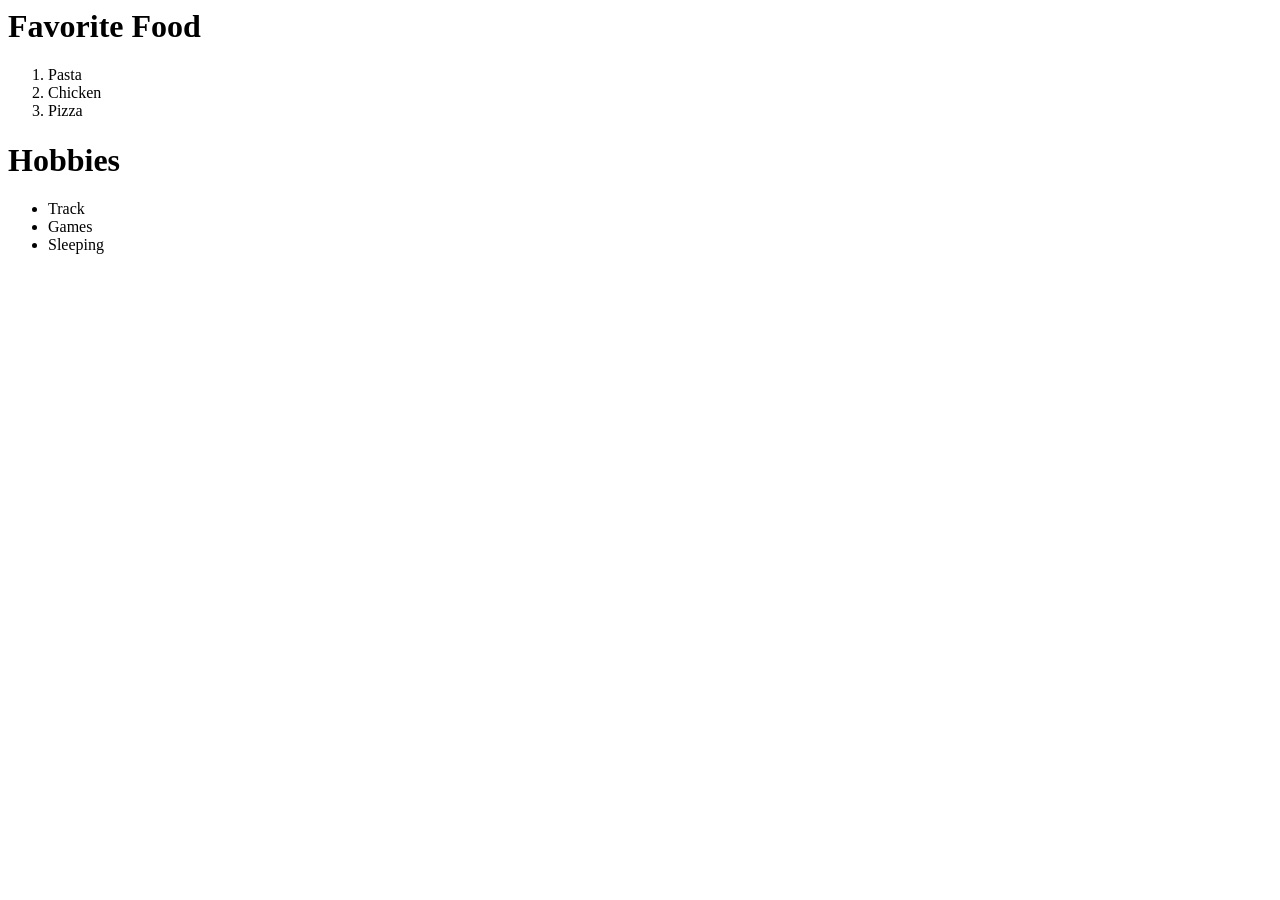
<file: LessonD/index.html>
<html>

    <h1>Favorite Food</h1>
<ol>
    <li>Pasta</li>
    <li>Chicken</li>
    <li>Pizza</li>
</ol>

<h1>Hobbies</h1>
<ul>
    <li>Track</li>
    <li>Games</li>
    <li>Sleeping</li>
</ul>

</html>
</file>
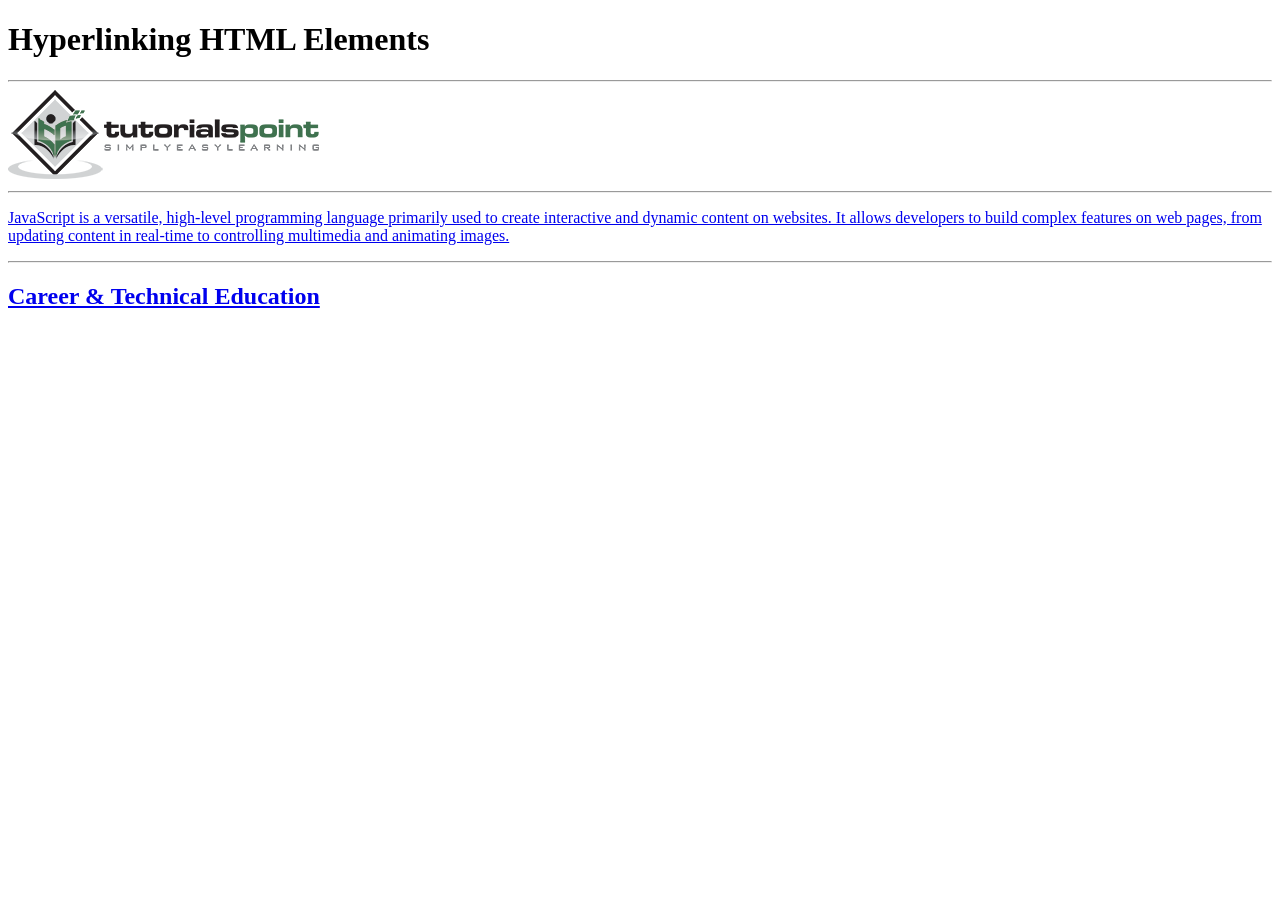
<file: WDUnit1/WDLesson1_4Practical/index.html>
<!DOCTYPE html>
<!-- WD Lesson 1.4: How can we make HTML Elements into hyperlinks? -->
<!-- Resources 
      https://www.w3schools.com/html/html_links.asp
      https://www.w3schools.com/tags/tag_a.asp
-->

<html>
  <head>
    <title>Exploring Links II</title>
  </head>
  <body>
    <!-- Example of an HTML Element as a link to a website that opens in a new tab
    <a href="https://www.w3schools.com/" target="_blank"> 
      <img src="w3schools.jpg" height="100">
    </a>
    --> 
    <!-- Challenge 1: Add a heading with "Hyperlinking HTML Elements" followed by a horizontal rule-->
    <h1>Hyperlinking HTML Elements</h1>
    <hr>
    <!-- Challenge 2: Add the image for tutorialpoints that is stored locally and make it
     a hyperlink to  https://www.tutorialspoint.com/ that will open in a new tab -->
     <a href=" https://www.tutorialspoint.com/" target="_blank">
    <img src="tutorialpoint.png">
     </a>
     <hr>
    <!-- Challenge 3: Add a paragraph describing JavaScript and make the paragraph a hyperlink to 
     https://javascript.info/ that will open in the SAME tab.-->
     <a href="https://javascript.info/" target="_self">
  <p>JavaScript is a versatile, high-level programming language primarily used to create interactive and dynamic content on websites. It allows developers to build complex features on web pages, from updating content in real-time to controlling multimedia and animating images.</p>
</a>
<hr>

    <!-- Challenge 4: Add an <h2> for "Career & Technical Education" and make the heading a hyperlink to 
      the cte.html file which is stored internally in the folder.  
      Note: You can link to other web pages.  This is how websites are created! -->
      <a href="cte.html">
      <h2>Career & Technical Education</h2>
        </a>
    <!-- Challenge Bonus:  Complete all the challenges located in cte.html.  
     Note: Click on cte.html to open the html file and start editing. -->
  </body>
</html>
</file>
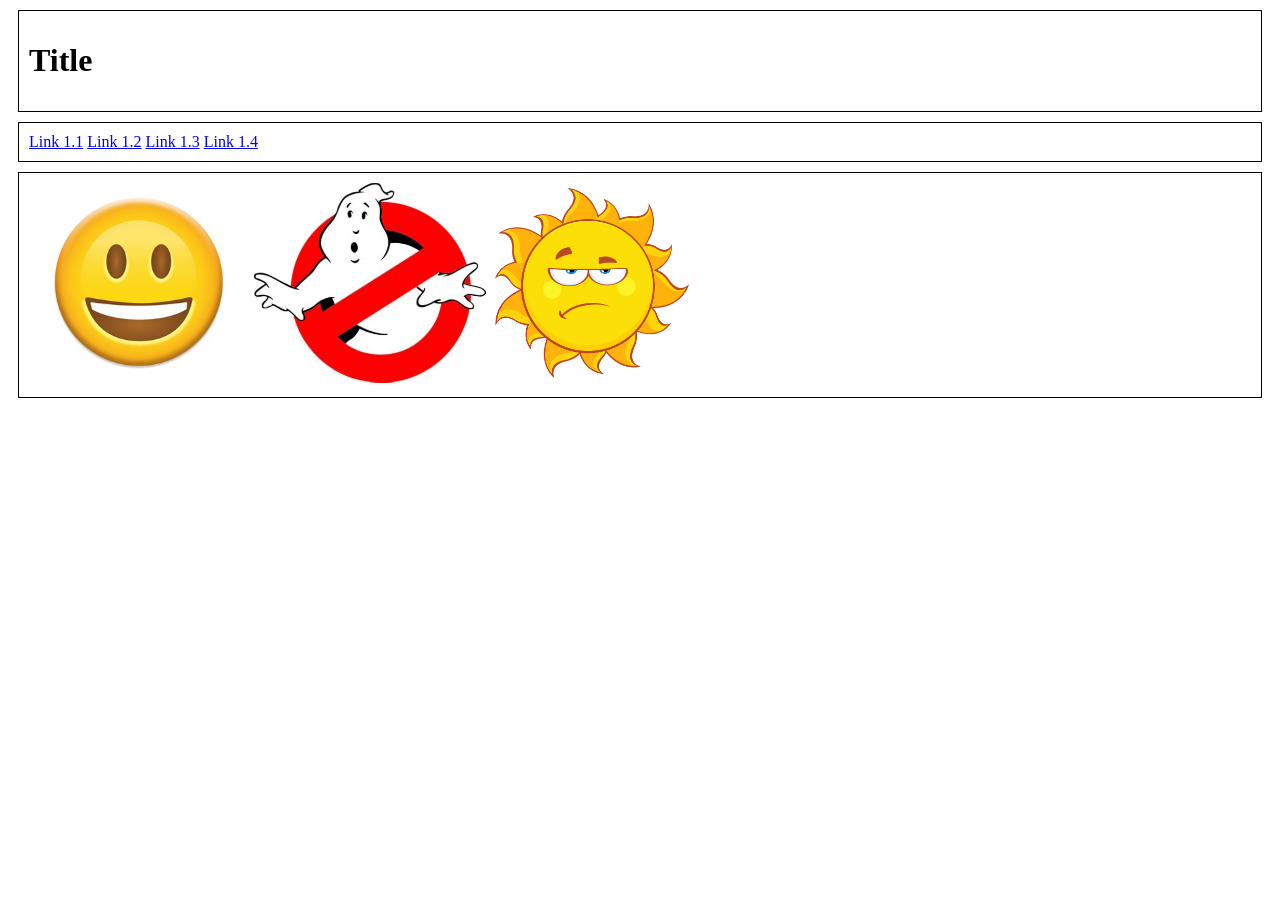
<file: WDUnit1/WDLesson1_5Practical/index.html>
<!DOCTYPE html>
<!-- WD Lesson 1.5: How can we group elements on a page? -->
<!-- Resources 
      https://www.w3schools.com/html/html_blocks.asp
-->
<html>
  <head>
    <title>Exploring Containers</title>
    <link href="style.css" rel="stylesheet" type="text/css" />
  </head>
  <body>
    <!-- Challenge 1: Add the necessary containers to create each of the section shown in WDLesson1_5PracticalDiagram.png -->
    <div><h1>Title</h1></div>
    <div> <a href="https://cautious-space-happiness-jjpx679q7vpvfq7x-5500.app.github.dev/WDUnit1/WDLesson1_1Practical/">Link 1.1</a>
    <a href="https://cautious-space-happiness-jjpx679q7vpvfq7x-5500.app.github.dev/WDUnit1/WDLesson1_2Practical/">Link 1.2</a>
    <a href="https://cautious-space-happiness-jjpx679q7vpvfq7x-5500.app.github.dev/WDUnit1/WDLesson1_3Practical/">Link 1.3</a>
    <a href="https://cautious-space-happiness-jjpx679q7vpvfq7x-5500.app.github.dev/WDUnit1/WDLesson1_4Practical/">Link 1.4</div></a>
    <!-- Challenge 2: Within each container created, add the HTML elements specified in WDLesson1_5PracticalDiagram.png
         Note: Images for the last container are stored in the images folder.  Make the images the same height -->
      <div>
        <img src="images/face.jpg" height = 200> 
        <img src="images/sign.jpg" height = 200> 
        <img src="images/sun.jpg" height = 200>



      </div>
  </body>
</html>
</file>
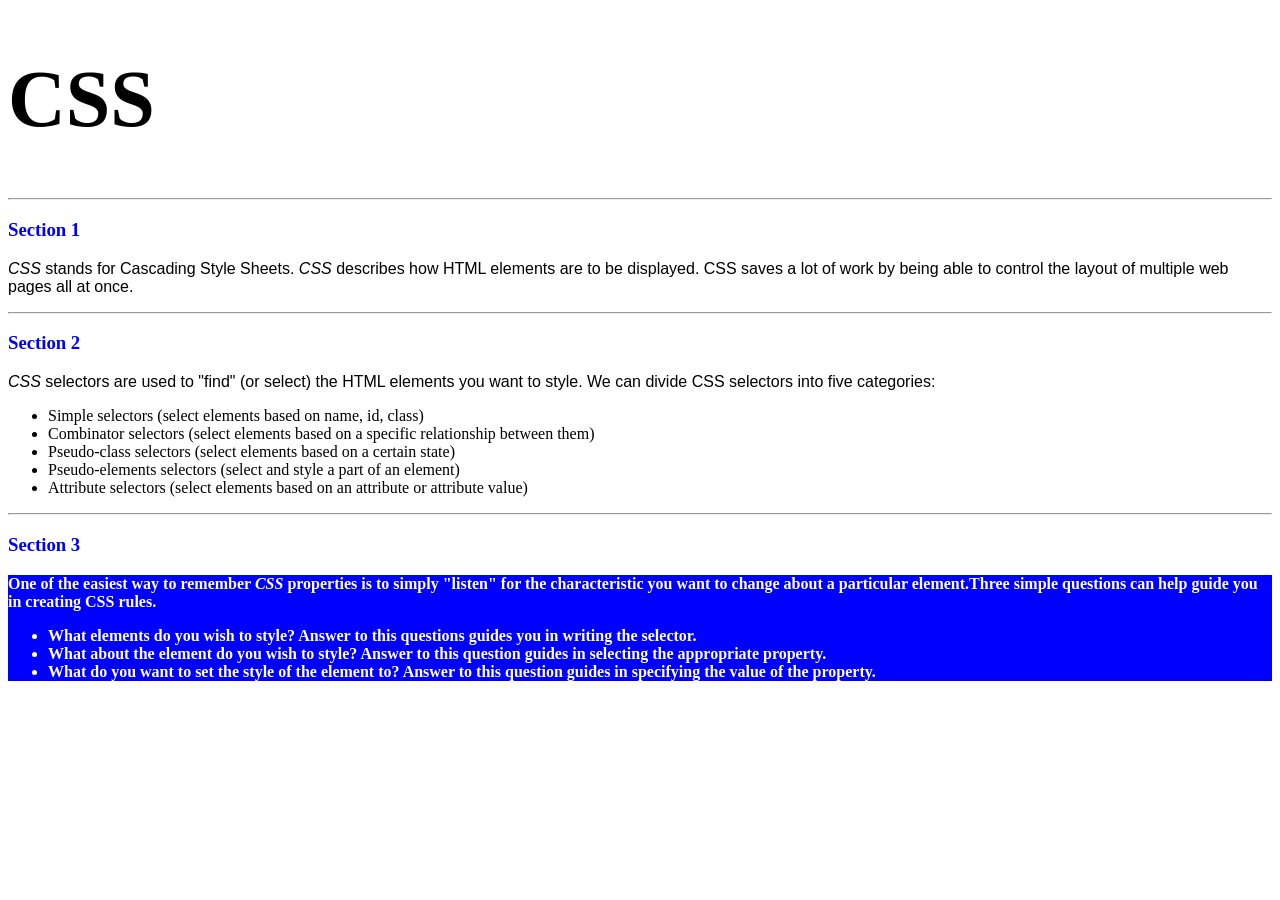
<file: WDUnit2/WDLesson2_1Practical/index.html>
<!DOCTYPE html>
<!-- WD Lesson 2.1: What is CSS? -->
<!-- Resources 
      https://www.w3schools.com/css/css_intro.asp
-->
<html>
  <head>
    <title>Exploring CSS</title>
    <link href="style.css" rel="stylesheet" type="text/css" />
  </head>
  <body>
    <!-- All Challenges are in style.css -->
    <h1> CSS </h1>
    <hr>
    <h3>Section 1</h3>
    <p><span>CSS</span> stands for Cascading Style Sheets. <span>CSS</span> describes how HTML elements are to be displayed. CSS saves a lot of work by being able to control the layout of multiple web pages all at once.
    </p>
    <hr>
    <h3>Section 2</h3>
    <p>
      <span>CSS</span> selectors are used to "find" (or select) the HTML elements you want to style. We can divide CSS selectors into five categories:
        <ul>
          <li>Simple selectors (select elements based on name, id, class)</li>
          <li>Combinator selectors (select elements based on a specific relationship between them)</li>
          <li>Pseudo-class selectors (select elements based on a certain state)</li>
          <li>Pseudo-elements selectors (select and style a part of an element)</li>
          <li>Attribute selectors (select elements based on an attribute or attribute value)</li>
        </ul>
    </p>
    <hr>
    <h3>Section 3</h3>
    <div>
      One of the easiest way to remember <span>CSS</span> properties is to simply "listen" for the characteristic you want to change about a particular element.Three simple questions can help guide you in creating CSS rules.
        <ul>
          <li>What elements do you wish to style?  Answer to this questions guides you in writing the selector.</li>
          <li>What about the element do you wish to style?  Answer to this question guides in selecting the appropriate property.</li>
          <li>What do you want to set the style of the element to?  Answer to this question guides in specifying the value of the property.</li>
        </ul>
    </div>
  </body>
</html>
</file>
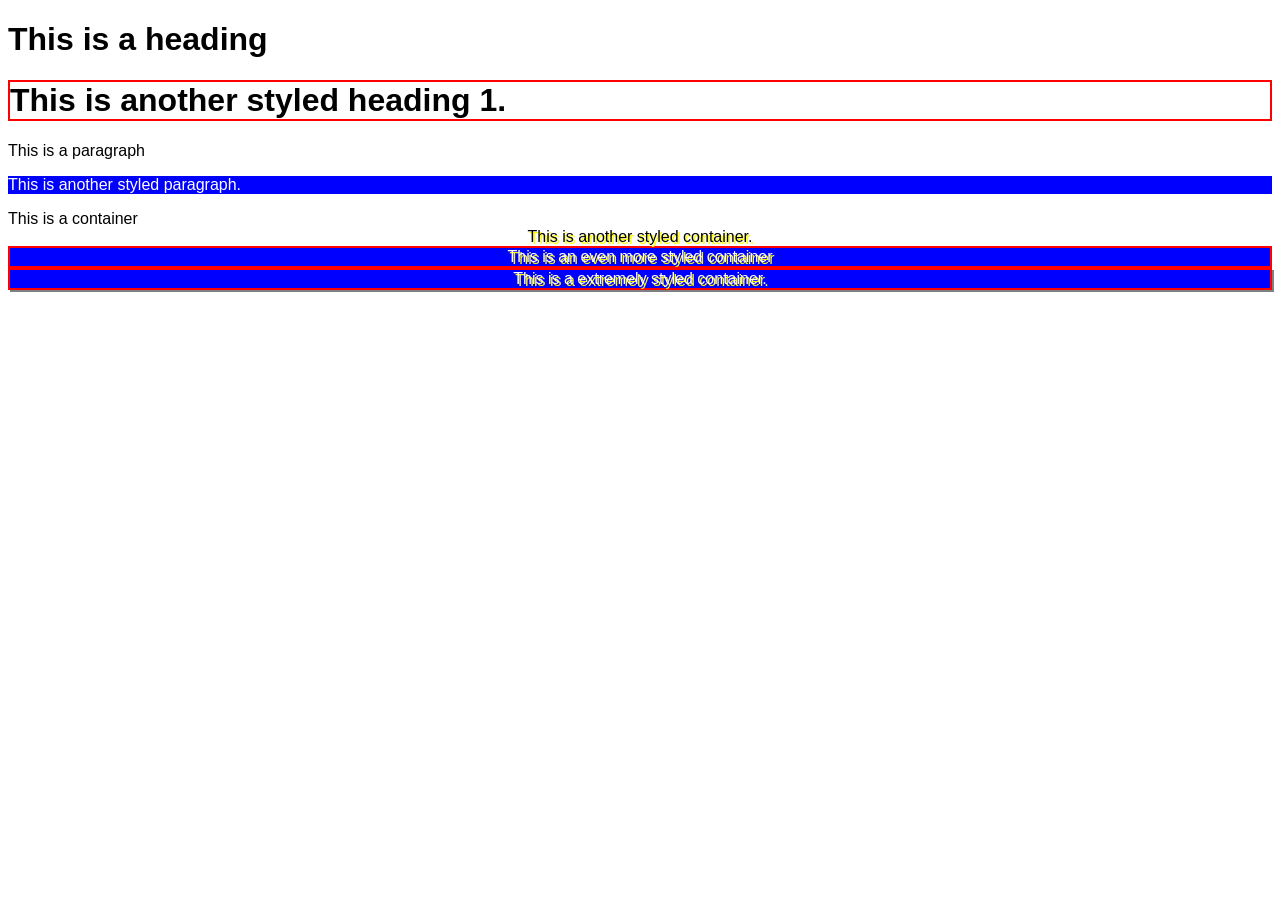
<file: WDUnit2/WDLesson2_2Practical/index.html>
<!DOCTYPE html>
<!-- WD Lesson 2.2: How do we style groups of elements?-->
<!-- Resources 
      https://www.w3schools.com/css/default.asp 
      https://www.w3schools.com/css/css_selectors.asp 
-->
<html>
  <head>
    <title>Exploring Class Selectors</title>
    <link href="style.css" rel="stylesheet" type="text/css" />
  </head>
  <body>
    
    <h1>This is a heading</h1>
    <!-- Challenge 1: Create another heading 1 with the text "This is another styled heading 1."
         Add a class of "highlight" to the heading 1
    --><h1 class="highlight">This is another styled heading 1.</h1>
    
    <p> This is a paragraph </p>
    <!-- Challenge 2: Create another paragraph with the text "This is another styled paragraph."
         Add a class of "info" to the paragraph
    --><p class="info">This is another styled paragraph.</p>

    <div> This is a container </div>
    <!-- Challenge 3: Create another container with the text "This is another styled container."
         Add a class of "special" to the container
    --><div class="special">This is another styled container.</div>
    
    <!-- Challenge 4: Give the container below a class of info, highlight and special-->
    <div class="info highlight special"> This is an even more styled container </div>

    <!-- Challenge Bonus: Give the container below a class of info, highlight, special and shadow-->
    <div class="info highlight special shadow"> This is a extremely styled container. </div>

    <!-- All other Challenges are in style.css -->
  </body>
</html>
</file>
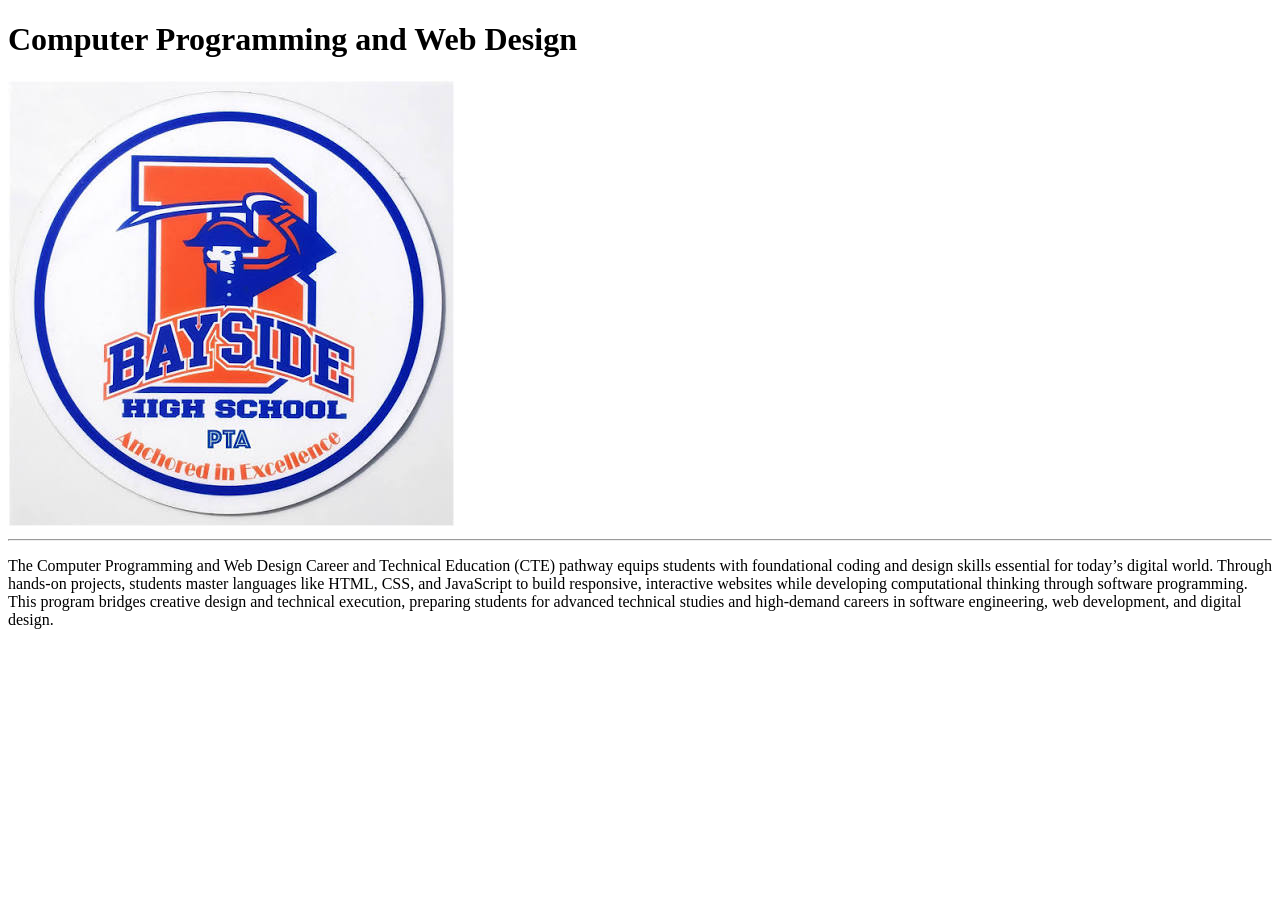
<file: WDUnit1/WDLesson1_4Practical/cte.html>
<!DOCTYPE html>
<html>
  <head>
    <title>Computer Programming and Web Design</title>
  </head>
  <body>
    <!-- Challenge Bonus 1: Add a heading for Computer Programming and Web Design -->
    <h1>Computer Programming and Web Design</h1>
    <!-- Challenge Bonus 2: Add an image for Bayside High School and make image a link 
     to https://rcastro2.github.io/CPWDCTE/ -->
      <a href="https://rcastro2.github.io/CPWDCTE/" target="_blank">
     <img src="Bayside.jpg">
      </a>
      <hr>
     <!-- Challenge Bonus 3: Add a paragraph describing the Computer Programming and Web Design CTE.
      Hint: Visit the website from Challenge Bonus 2 to learn more about the program. -->
      <p>The Computer Programming and Web Design Career and Technical Education (CTE) pathway equips students with foundational coding and design skills essential for today’s digital world. Through hands-on projects, students master languages like HTML, CSS, and JavaScript to build responsive, interactive websites while developing computational thinking through software programming. This program bridges creative design and technical execution, preparing students for advanced technical studies and high-demand careers in software engineering, web development, and digital design.
</p>
  </body>
</html>
</file>
<file: WDUnit1/WDLesson1_5Practical/style.css>
div, span{
    border:1px solid black;
    padding:10px;
    margin:10px;
}
</file>
<file: WDUnit2/WDLesson2_1Practical/style.css>
/* Comments in CSS are created like this. 
Notice the slash asterisk at the beginning and 
the asterisk slash at the end */

/* Basic Structure of a CSS rule
selector{
  property: value;
}
*/


/* Challenge 1: Change color of the text for all the headings size 3 to blue */
h3{color:blue;}
/* Challenge 2: Change the size for the font for all headings size 1 to 60pt */
h1{font-size: 60pt;}
/* Challenge 3: Change the style of the font for all spans to italic */
span{font-style: italic;}
/* Challenge 4: Change the family of font being used for all paragraphs to "Arial" */
p{font-family: "Arial";}
/* Challenge 5: Change the family of font being used for all lists to "Comic Sans MS".  What element creates a list? */
ul{font-family: "Comic Sans MS";}
/* Challenge 6: Change the background color of the div to blue, color of the text to white and the weight of the font to bold. */
div{background-color: blue;color: white;font-weight: bold;}
/*Hint:  You can specify several CSS rules for one element by separating the rules with commas.  Look at some example on w3schools */
</file>
<file: WDUnit2/WDLesson2_2Practical/style.css>
/* Basic Structure of a CSS rule using classes

.class{
  property: value;
}
*/

/* Challenge 5: Change the family of all elements to Arial */
body {
  font-family: Arial;
}

/* Challenge 6: Change the background color to blue, the color of the text to white for all elements 
with a class of "info" */
.info {
  background-color: blue;
  color: white;
}

/* Challenge 7: Add a border of 2px solid red for all elements with a class of "highlight" */
.highlight {
  border: 2px solid red;
}

/* Challenge 8: Align the text in the center and drop a shadow on the text of 2px 2px yellow  for 
all elements with a class of "special"
*/
.special {
  text-align: center;
  text-shadow: 2px 2px yellow;
}

/* Challenge Bonus: Create a CSS rule for a class named "shadow".  
Apply a shadow to the box around the elements that is 2px 2px  gray. */ 
.shadow {
  box-shadow: 2px 2px gray;
}
</file>
